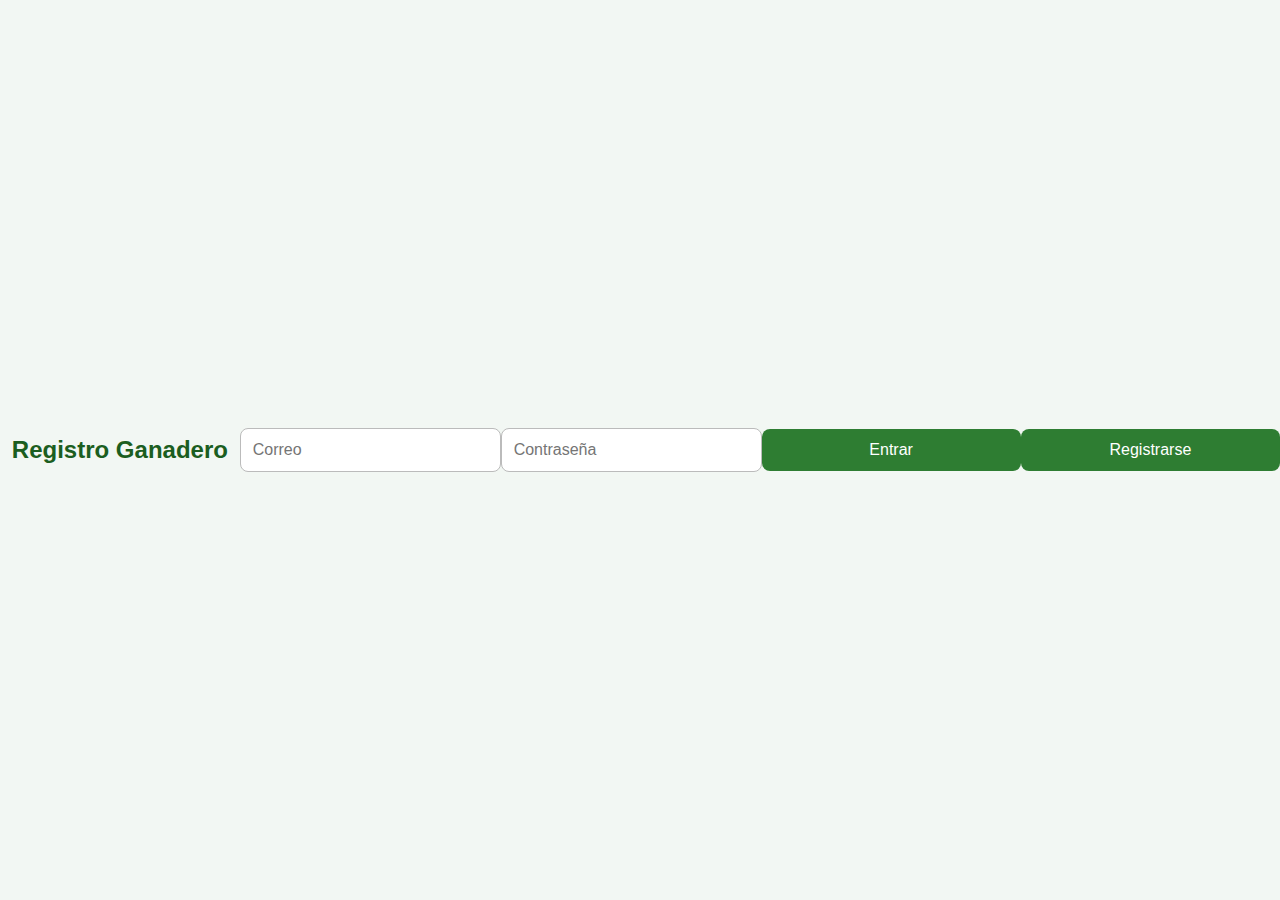
<file: index.html>
<!DOCTYPE html>
<html>
<head>
<title>Registro Ganadero</title>
<link rel="stylesheet" href="style.css">
</head>
<body>
<h2>Registro Ganadero</h2>
<input id="email" placeholder="Correo">
<input id="password" type="password" placeholder="Contraseña">
<button onclick="login()">Entrar</button>
<button onclick="register()">Registrarse</button>
<script src="app.js"></script>
</body>
</html>
</file>
<file: style.css>
/* ==========================
   ESTILO GENERAL
   ========================== */
* {
  box-sizing: border-box;
  font-family: Arial, Helvetica, sans-serif;
}

body {
  margin: 0;
  background: #f2f7f3;
  color: #333;
  min-height: 100vh;
  display: flex;
  justify-content: center;
  align-items: center;
}

/* ==========================
   CONTENEDOR PRINCIPAL
   ========================== */
h2, h3 {
  text-align: center;
  color: #1b5e20;
}

body > h2,
body > h3,
body > input,
body > button,
body > ul {
  width: 100%;
  max-width: 380px;
  margin: 8px auto;
  display: block;
}

/* ==========================
   INPUTS
   ========================== */
input {
  padding: 12px;
  border-radius: 8px;
  border: 1px solid #bbb;
  font-size: 16px;
}

input:focus {
  outline: none;
  border-color: #2e7d32;
}

/* ==========================
   BOTONES
   ========================== */
button {
  padding: 12px;
  margin-top: 6px;
  border: none;
  border-radius: 8px;
  background: #2e7d32;
  color: white;
  font-size: 16px;
  cursor: pointer;
}

button:hover {
  background: #1b5e20;
}

/* Botón eliminar */
button.eliminar {
  background: #c62828;
}

button.eliminar:hover {
  background: #8e0000;
}

/* ==========================
   LISTA DE REGISTROS
   ========================== */
ul {
  list-style: none;
  padding: 0;
}

li {
  background: white;
  padding: 10px;
  margin-bottom: 6px;
  border-radius: 8px;
  display: flex;
  justify-content: space-between;
  align-items: center;
}

/* ==========================
   ARCHIVO FOTO
   ========================== */
input[type="file"] {
  padding: 8px;
  background: white;
}

/* ==========================
   RESPONSIVO
   ========================== */
@media (max-width: 480px) {
  body {
    padding: 12px;
  }
}
</file>
